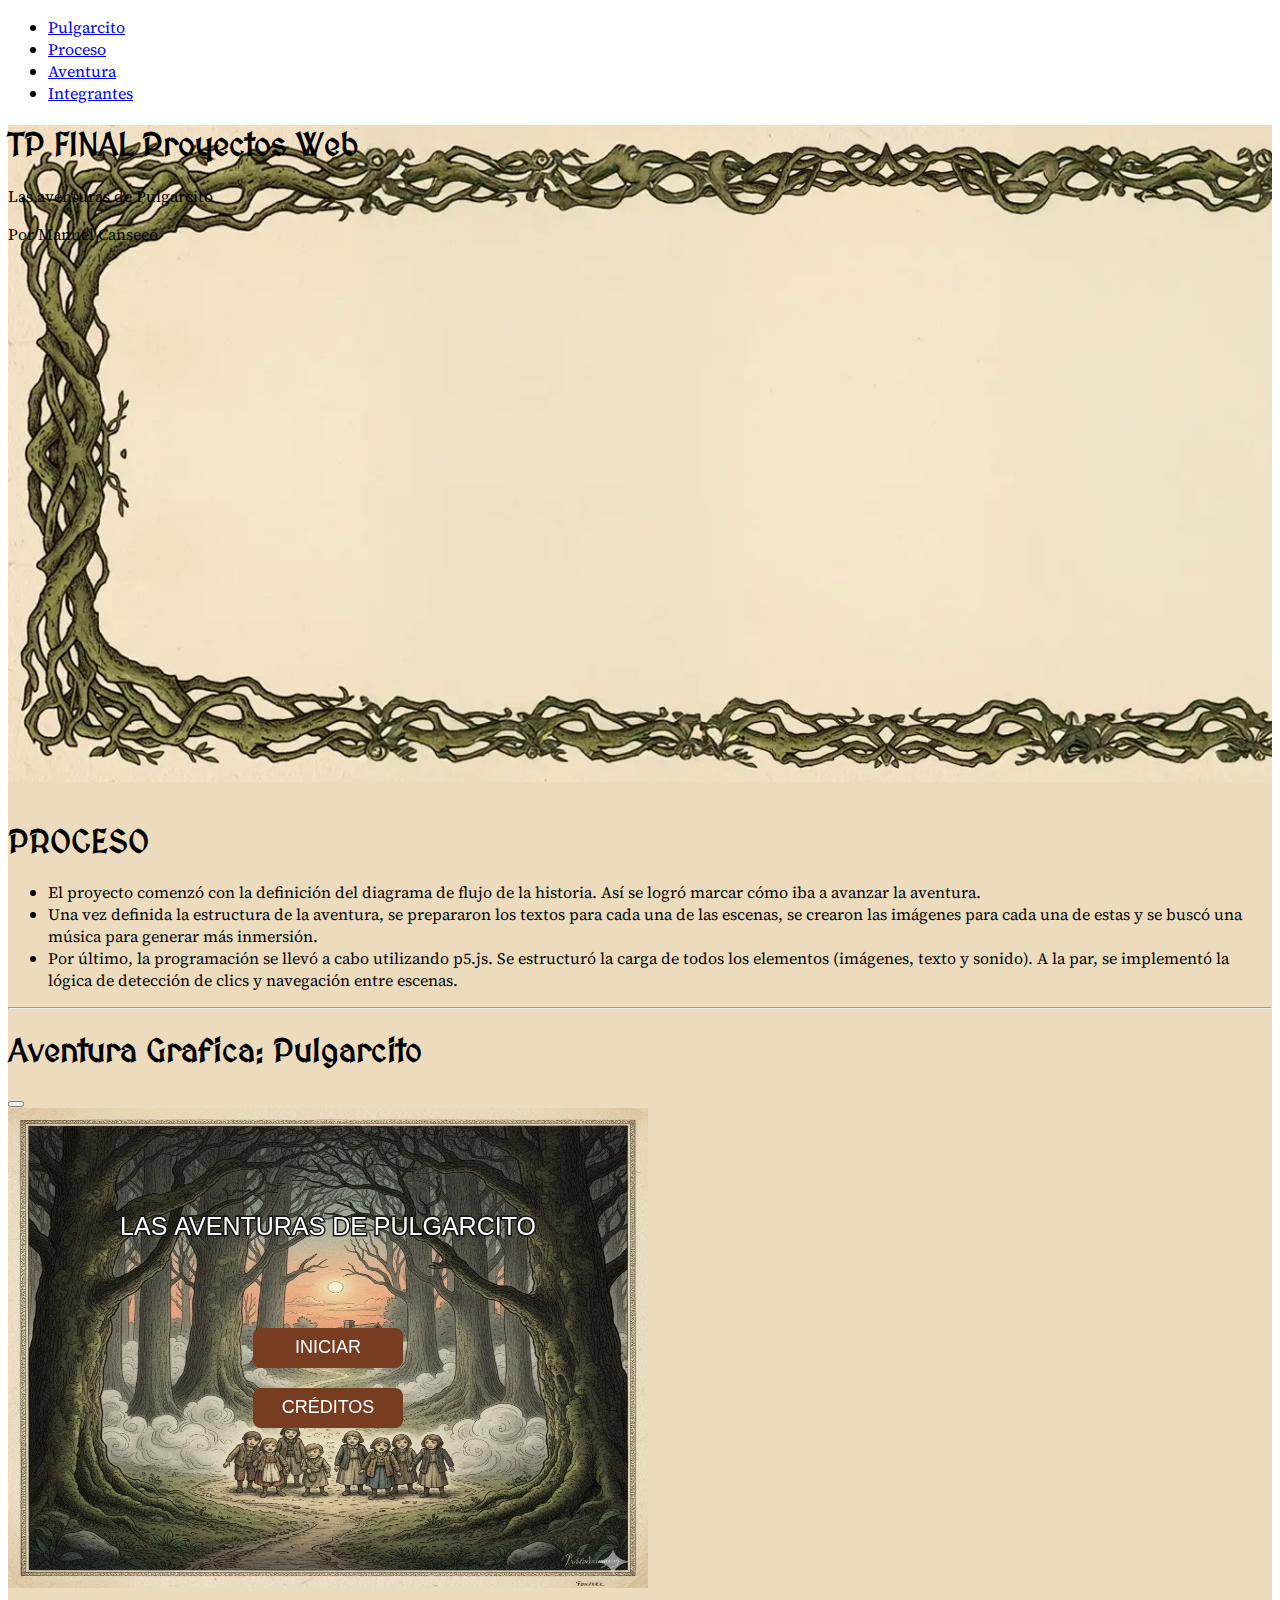
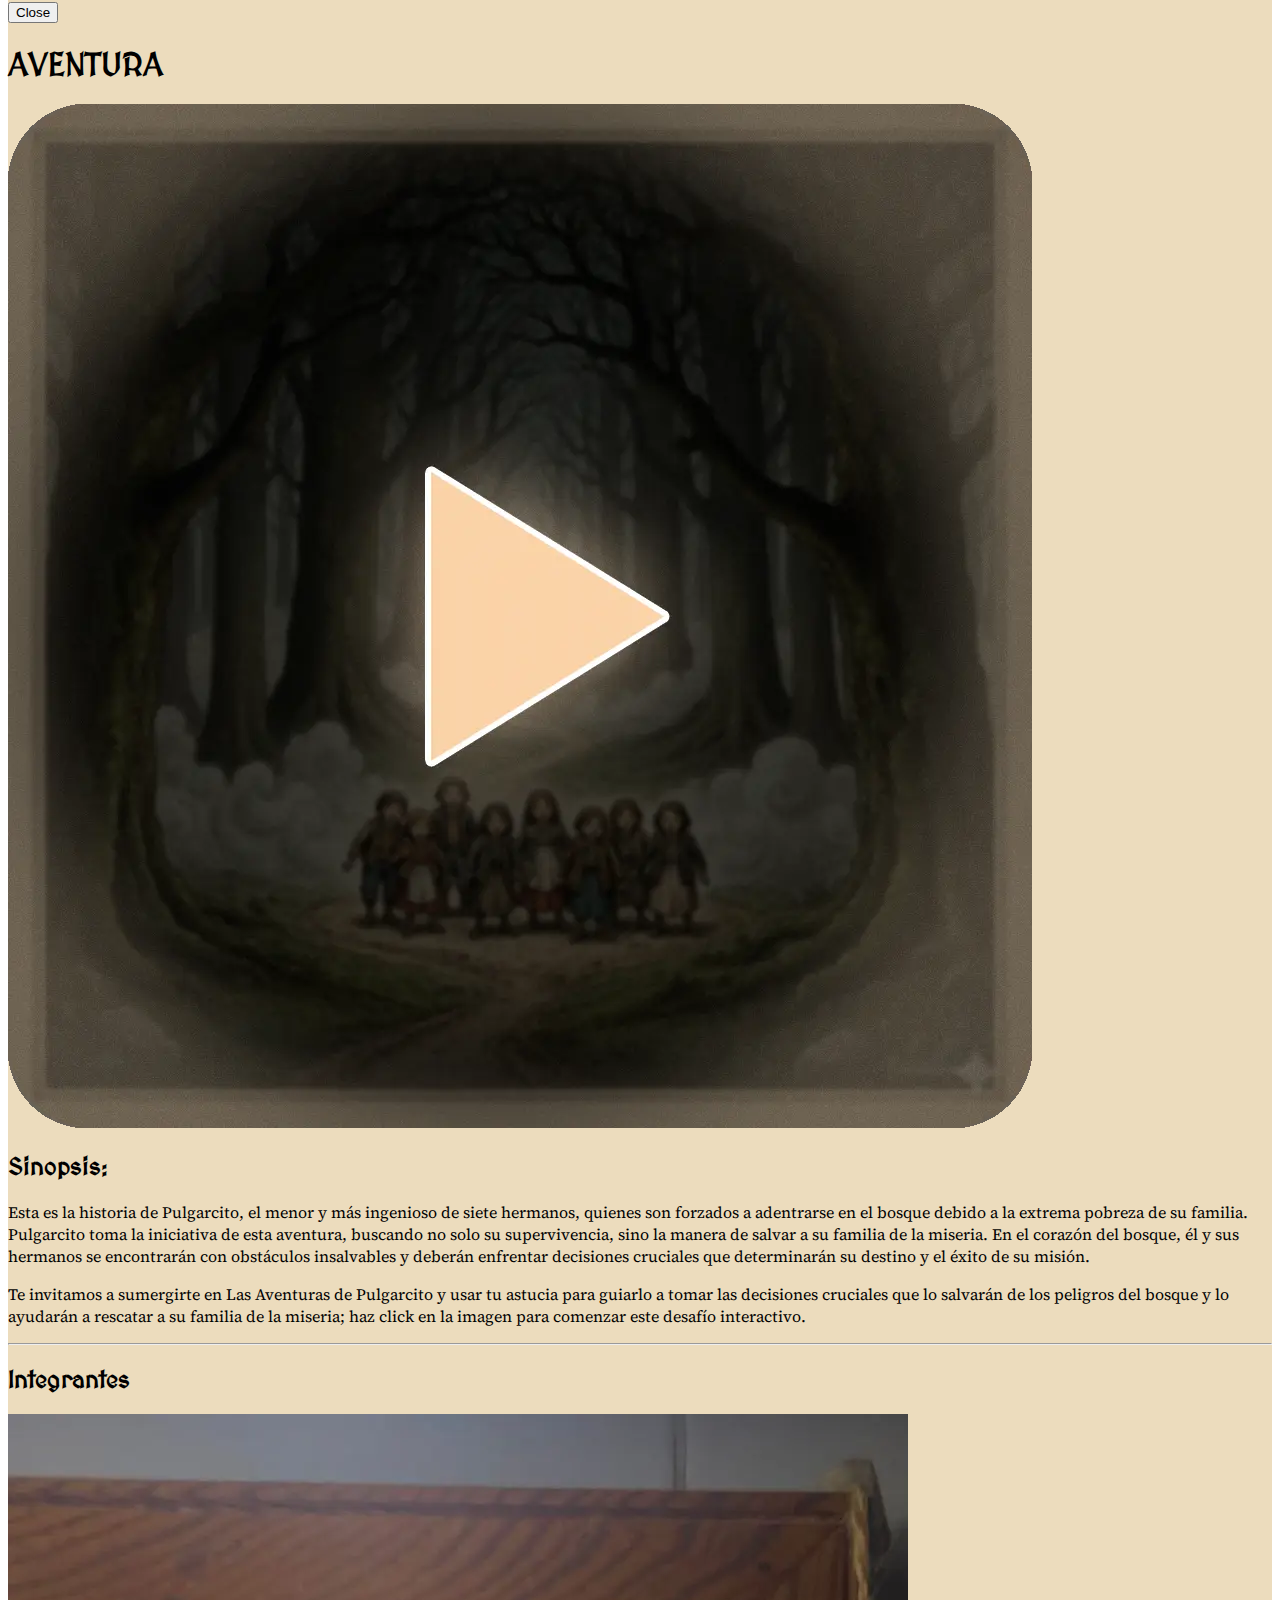
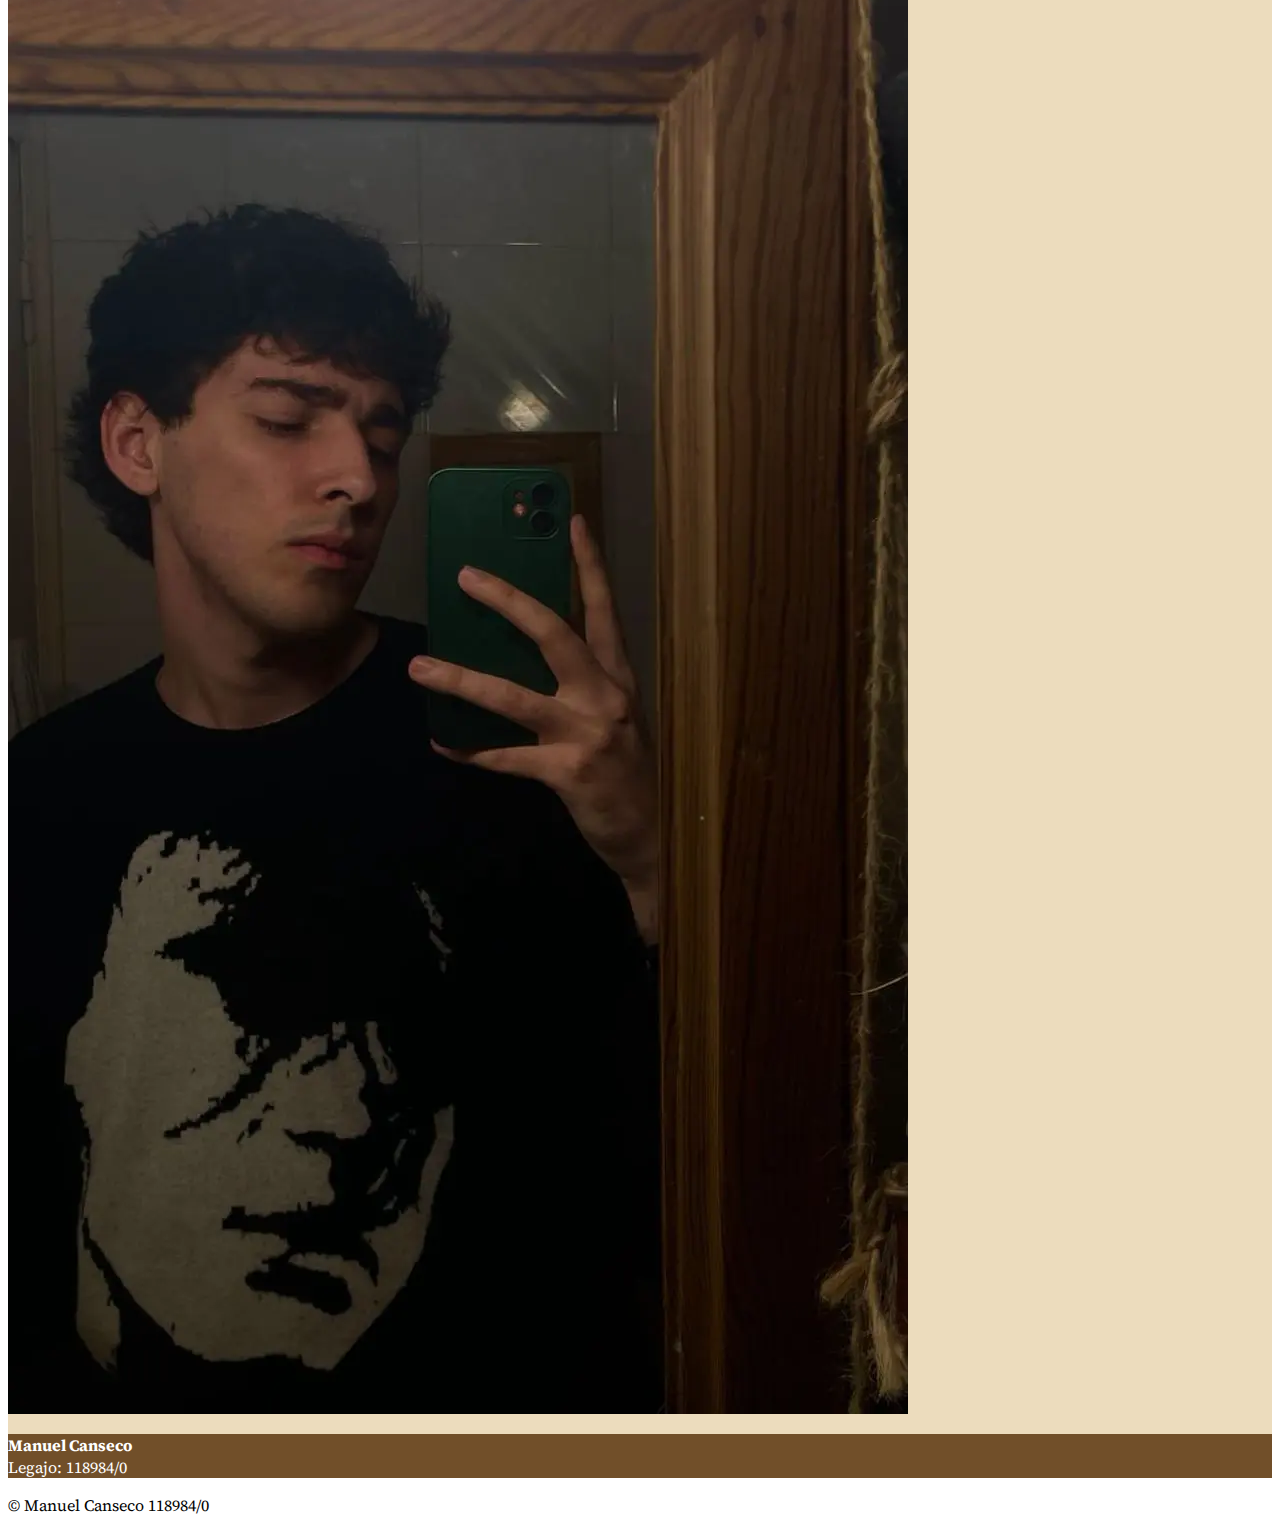
<file: index.html>
<!doctype html>
<html lang="en">

<head>
    <meta charset="utf-8">
    <meta name="viewport" content="width=device-width, initial-scale=1">
    <title>Pulgarcito</title>
    <link href="https://cdn.jsdelivr.net/npm/bootstrap@5.3.8/dist/css/bootstrap.min.css" rel="stylesheet"
        integrity="sha384-sRIl4kxILFvY47J16cr9ZwB07vP4J8+LH7qKQnuqkuIAvNWLzeN8tE5YBujZqJLB" crossorigin="anonymous">
    <link href="https://fonts.googleapis.com/css2?family=MedievalSharp&display=swap" rel="stylesheet">
    <link
        href="https://fonts.googleapis.com/css2?family=Source+Serif+4:ital,opsz,wght@0,8..60,200..900;1,8..60,200..900&display=swap"
        rel="stylesheet">
    <link rel="stylesheet" href="fuente.css">
</head>

<body>
    <div>
        <header class="fixed-top">
            <nav class="bg-black opacity-75">
                <ul class="nav text-white d-flex justify-content-between align-items-center">
                    <li class="ps-2 pt-1 vnav-item ">
                        <a href="#" class="nav-link active text-white text-">Pulgarcito</a>
                    </li>
                    <div class="d-flex">
                        <li class="nav-item">
                            <a class="nav-link active text-white" aria-current="page" href="#Proceso">Proceso</a>
                        </li>
                        <li class="nav-item">
                            <a class="nav-link active text-white" aria-current="page" href="#Aventura">Aventura</a>
                        </li>
                        <li class="nav-item">
                            <a class="nav-link active text-white" aria-current="page"
                                href="#Integrantes">Integrantes</a>
                        </li>
                    </div>

                </ul>
            </nav>
        </header>

        <main class="pt-5" style="background-color: #ECDCBD;">
            <div class="py-4 d-flex flex-column justify-content-center align-items-center text-center "
                style="background-image: url('img/banner.webp');  background-size: cover; min-height: 73vh;">
                <h1>TP FINAL Proyectos Web</h1>
                <p class="fs-3">
                    Las aventuras de Pulgarcito 
                </p>
                <p>Por Manuel Canseco</p>
            </div>
            <div class="container ">
                <br class="mt-5" id="Proceso">
                <div class="py-5">
                    <h1>PROCESO</h1>
                    <ul>
                        <li>El proyecto comenzó con la definición del diagrama de flujo de la historia. Así se logró
                            marcar cómo iba a avanzar la aventura.</li>
                        <li>Una vez definida la estructura de la aventura, se prepararon los textos para cada una de las
                            escenas, se crearon las imágenes para cada una de estas y se buscó una música para generar
                            más inmersión.</li>
                        <li>Por último, la programación se llevó a cabo utilizando p5.js. Se estructuró la carga de
                            todos los elementos (imágenes, texto y sonido). A la par, se implementó la lógica de
                            detección de clics y navegación entre escenas.</li>
                    </ul>
                </div>
                <hr class="mb-5" id="Aventura">



                
                <div class="modal fade" id="exampleModal" tabindex="-1" aria-labelledby="exampleModalLabel">
                    <div class="modal-dialog modal-fullscreen">
                        <div class="modal-content">
                            <div class="modal-header">
                                <h1 class="modal-title fs-5" id="exampleModalLabel">Aventura Grafica: Pulgarcito</h1>
                                <button type="button" class="btn-close" data-bs-dismiss="modal"
                                    aria-label="Close"></button>
                            </div>
                            <div class="modal-body">
                                <iframe src="p5/index.html" frameborder="0" width="100%" height="490"></iframe>
                            </div>
                            <div class="modal-footer">
                                <button type="button" class="btn btn-secondary" data-bs-dismiss="modal">Close</button>    
                            </div>
                        </div>
                    </div>
                </div>
                <div class="py-2">
                    <h1>AVENTURA</h1>
                    <div class="d-flex align-items-center">
                        <img src="img/escena4.webp" type="button" data-bs-toggle="modal" data-bs-target="#exampleModal"
                            class="w-50" alt="Iniciar Aventura">
                        <div>
                            <h2 class="ps-5">Sinopsis:</h2>
                            <p class="ps-5 ">Esta es la historia de Pulgarcito, el menor y más ingenioso de siete
                                hermanos, quienes son forzados a adentrarse en el bosque debido a la extrema pobreza de
                                su familia. Pulgarcito toma la iniciativa de esta aventura, buscando no solo su
                                supervivencia, sino la manera de salvar a su familia de la miseria. En el corazón del
                                bosque, él y sus hermanos se encontrarán con obstáculos insalvables y deberán enfrentar
                                decisiones cruciales que determinarán su destino y el éxito de su misión.</p>
                            <p class="ps-5 ">
                                Te invitamos a sumergirte en Las Aventuras de Pulgarcito y usar tu astucia para guiarlo
                                a tomar las decisiones cruciales que lo salvarán de los peligros del bosque y lo
                                ayudarán a rescatar a su familia de la miseria; haz click en la imagen para comenzar
                                este desafío interactivo.
                            </p>
                        </div>
                    </div>

                </div>
                <hr class="mb-5" id="Integrantes">

                <div class="row pb-4 mt-4 justify-content-center">
                    <div class="col-12 col-md-8 d-flex flex-column align-items-center">
                        <h2 class="mb-4">Integrantes</h2>
                        <div class="d-flex align-items-center justify-content-center">

                            <img src="img/yo.webp" class="img-fluid rounded w-25" alt="Foto Manuel Canseco"
                                data-bs-toggle="collapse" data-bs-target="#manuelInfo" aria-expanded="true"
                                aria-controls="manuelInfo" style="cursor: pointer; object-fit: cover;">

                            <div class="collapse ms-3" id="manuelInfo">
                                <div class="p-3 rounded text-end text-light" style="background-color: #714f29;">
                                    <p class="mb-0 small" style="color: #fff;">
                                        <strong>Manuel Canseco</strong>
                                        <br>

                                        Legajo: 118984/0
                                    </p>
                                </div>
                            </div>
                        </div>
                    </div>
                </div>
            </div>
        </main>
        <footer class="bg-dark text-white text-center pt-3 h-25 w-full">
            <div class="d-flex justify-content-center ">
                <p>
                    &copy; Manuel Canseco 118984/0
                </p>
            </div>
        </footer>
    </div>

    <script src="https://cdn.jsdelivr.net/npm/bootstrap@5.3.8/dist/js/bootstrap.bundle.min.js"
        integrity="sha384-FKyoEForCGlyvwx9Hj09JcYn3nv7wiPVlz7YYwJrWVcXK/BmnVDxM+D2scQbITxI"
        crossorigin="anonymous"></script>
</body>


</html>
</file>
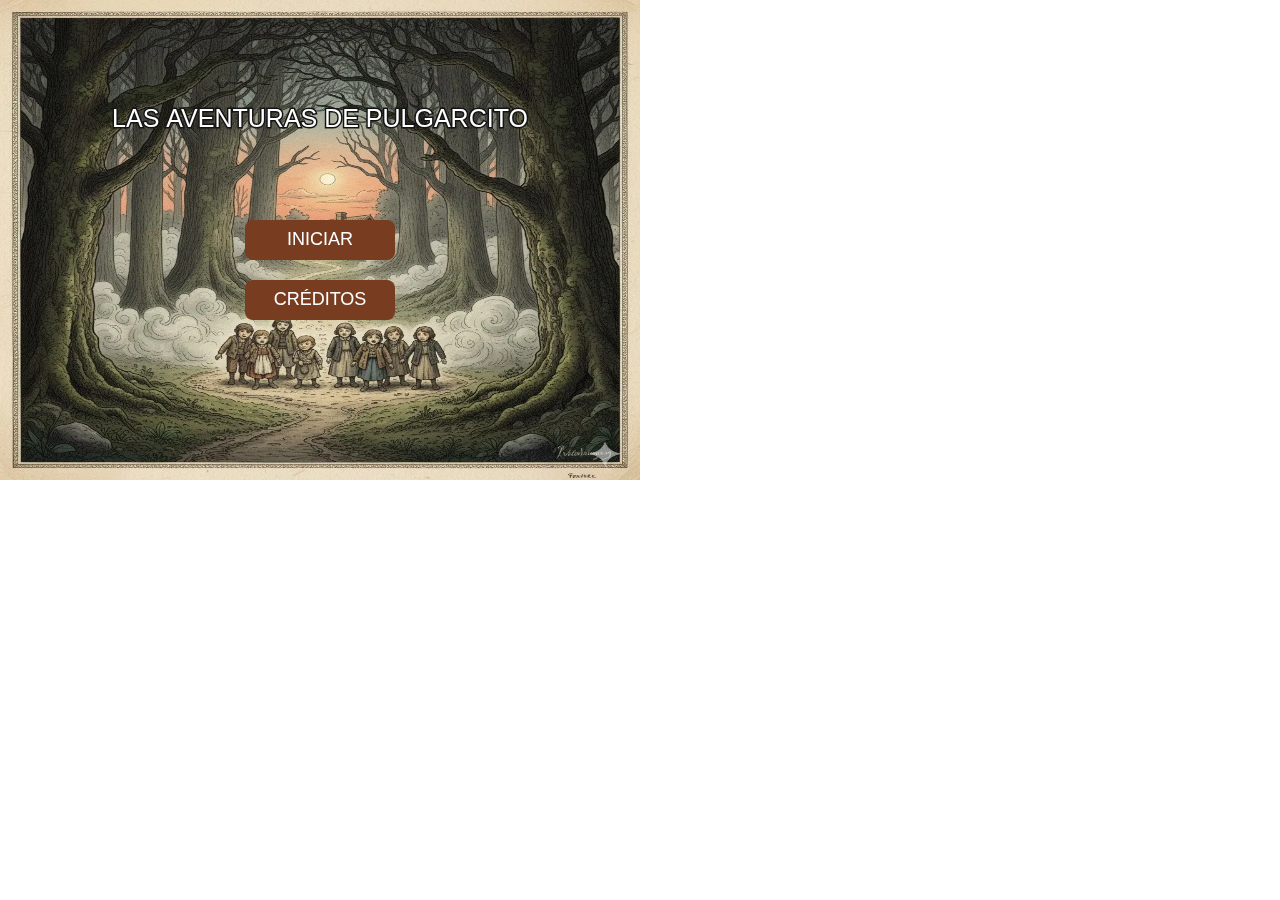
<file: p5/index.html>
<!DOCTYPE html>
<html>
<head>
  <meta charset="utf-8">
  <meta name="viewport" content="width=device-width, initial-scale=1.0">

  <!-- PLEASE NO CHANGES BELOW THIS LINE (UNTIL I SAY SO) -->
  <script language="javascript" type="text/javascript" src="libraries/p5.min.js"></script>
  <script language="javascript" type="text/javascript" src="libraries/p5.sound.min.js"></script>
  <script language="javascript" type="text/javascript" src="boton.js"></script>
  <script language="javascript" type="text/javascript" src="funciones.js"></script>
  <script language="javascript" type="text/javascript" src="tpfinalparte1.js"></script>
  <!-- OK, YOU CAN MAKE CHANGES BELOW THIS LINE AGAIN -->

  <style>
    body {
      padding: 0;
      margin: 0;
    }
  </style>
</head>

<body>
</body>
</html>
</file>
<file: fuente.css>
h1, h2, h3 {
    font-family: 'MedievalSharp', cursive;
    font-weight: 1000;
} 
p, a, span, li{
    font-family: 'Source Serif 4', serif;
}
</file>
